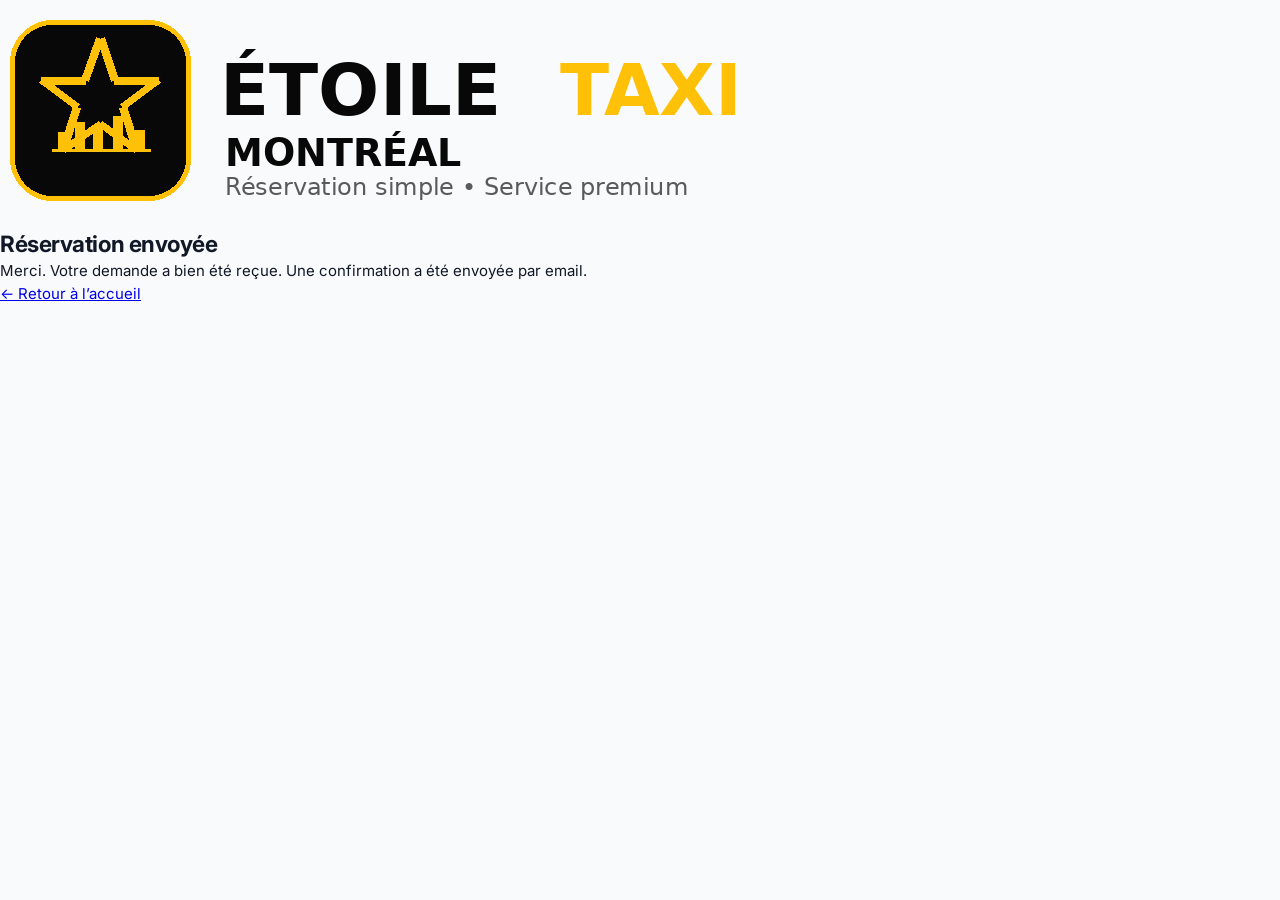
<file: merci.html>
<!DOCTYPE html>
<html lang="fr">
<head>
<meta charset="utf-8">
<meta name="viewport" content="width=device-width, initial-scale=1">
<title>Merci | Taxi Étoile Montréal</title>
<link rel="stylesheet" href="style.css">
</head>
<body>
<section class="confirmation-page">
<main class="thanks-page">
  <div class="thanks-card">
    <img src="logo-taxi-etoile.png" alt="Taxi Étoile">
    <h1>Réservation envoyée</h1>
    <p>Merci. Votre demande a bien été reçue. Une confirmation a été envoyée par email.</p>
    <a href="index.html" class="back-home-btn">← Retour à l’accueil</a>
  </div>
</main>
</section>
</body>
</html>
</file>
<file: style.css>
/* ═══════════════════════════════════════════
   TRANSPORT DZ — Design System v2
   Clean, professional, mobile-first
═══════════════════════════════════════════ */
@import url('https://fonts.googleapis.com/css2?family=Inter:wght@400;500;600;700;800&display=swap');

:root {
  --brand: #1a56db;
  --brand-dark: #1e40af;
  --brand-light: #eff6ff;
  --success: #16a34a;
  --success-light: #dcfce7;
  --danger: #dc2626;
  --danger-light: #fee2e2;
  --warning: #d97706;
  --warning-light: #fef3c7;
  --gray-50: #f9fafb;
  --gray-100: #f3f4f6;
  --gray-200: #e5e7eb;
  --gray-300: #d1d5db;
  --gray-400: #9ca3af;
  --gray-500: #6b7280;
  --gray-600: #4b5563;
  --gray-700: #374151;
  --gray-800: #1f2937;
  --gray-900: #111827;
  --white: #ffffff;
  --radius-sm: 8px;
  --radius: 12px;
  --radius-lg: 16px;
  --radius-xl: 20px;
  --shadow-sm: 0 1px 3px rgba(0,0,0,.08);
  --shadow: 0 4px 12px rgba(0,0,0,.08);
  --shadow-lg: 0 8px 24px rgba(0,0,0,.12);
  --font: 'Inter', -apple-system, BlinkMacSystemFont, sans-serif;
}

* { box-sizing: border-box; -webkit-tap-highlight-color: transparent; }
html, body { margin: 0; width: 100%; overflow-x: hidden; font-family: var(--font); background: var(--gray-50); color: var(--gray-900); font-size: 15px; line-height: 1.5; }
body { padding-bottom: 80px; }
button, input, select, textarea { font-family: inherit; }
h1,h2,h3 { margin: 0; font-weight: 700; letter-spacing: -0.02em; }
p { margin: 0; }

/* ── Hidden ── */
.hidden { display: none !important; }

/* ═══════════════════════
   TOAST NOTIFICATIONS
═══════════════════════ */
.toastContainer {
  position: fixed; top: 16px; right: 16px; left: 16px;
  z-index: 99999;
  display: flex; flex-direction: column; gap: 8px;
  pointer-events: none;
}
.toast {
  display: flex; align-items: center; gap: 10px;
  background: var(--gray-900); color: var(--white);
  padding: 12px 16px; border-radius: var(--radius);
  box-shadow: var(--shadow-lg); font-size: 14px; font-weight: 500;
  pointer-events: auto;
  animation: toastIn 0.25s ease, toastOut 0.3s ease 3s forwards;
}
.toast.toast--success { background: var(--success); }
.toast.toast--danger { background: var(--danger); }
.toast.toast--warning { background: var(--warning); }
@keyframes toastIn { from { opacity:0; transform:translateY(-8px); } to { opacity:1; transform:translateY(0); } }
@keyframes toastOut { from { opacity:1; } to { opacity:0; pointer-events:none; } }

/* ═══════════════════════
   HEADER
═══════════════════════ */
.appHeader {
  position: sticky; top: 0; z-index: 100;
  display: flex; align-items: center; justify-content: space-between;
  padding: 12px 16px;
  background: var(--white); border-bottom: 1px solid var(--gray-200);
  box-shadow: var(--shadow-sm);
}
.appHeaderLeft { display: flex; align-items: center; gap: 10px; }
.appLogo { font-size: 24px; }
.appName { font-size: 16px; font-weight: 800; color: var(--gray-900); }
.appCity { font-size: 12px; font-weight: 500; color: var(--brand); }
.appHeaderRight { display: flex; align-items: center; gap: 10px; }
.statusDot {
  width: 8px; height: 8px; border-radius: 50%; flex-shrink: 0;
}
.statusDot--loading { background: var(--gray-400); animation: pulse 1.5s infinite; }
.statusDot--ok { background: var(--success); }
.statusDot--error { background: var(--danger); }
@keyframes pulse { 0%,100%{opacity:1} 50%{opacity:.3} }
.headerLoginBtn {
  background: var(--brand-light); color: var(--brand);
  border: 1px solid #bfdbfe; border-radius: var(--radius-sm);
  padding: 6px 12px; font-size: 13px; font-weight: 600; cursor: pointer;
}

/* ═══════════════════════
   MAIN / PAGES
═══════════════════════ */
.appMain { max-width: 640px; margin: 0 auto; padding: 0; }
.page { display: none; padding: 16px; }
.page.active { display: block; }

/* ═══════════════════════
   CARDS
═══════════════════════ */
.card {
  background: var(--white); border: 1px solid var(--gray-200);
  border-radius: var(--radius-lg); padding: 16px;
  margin-bottom: 12px; box-shadow: var(--shadow-sm);
}
.card--warning { background: var(--warning-light); border-color: #fde68a; }
.cardHeader {
  display: flex; align-items: center; justify-content: space-between;
  margin-bottom: 12px;
}
.cardHeader h3 { font-size: 15px; font-weight: 700; }
.cardDesc { font-size: 13px; color: var(--gray-500); margin: 4px 0 12px; }
.countBadge {
  background: var(--gray-100); color: var(--gray-600);
  border-radius: 999px; padding: 2px 8px; font-size: 12px; font-weight: 700;
}
.countBadge--orange { background: var(--warning-light); color: var(--warning); }
.detailsCard summary {
  font-size: 15px; font-weight: 600; cursor: pointer;
  list-style: none; padding: 2px 0;
}
.detailsCard[open] summary { margin-bottom: 12px; }

/* ═══════════════════════
   BUTTONS
═══════════════════════ */
.btn-primary {
  display: block; width: 100%;
  background: var(--brand); color: var(--white);
  border: 0; border-radius: var(--radius); padding: 12px 16px;
  font-size: 15px; font-weight: 700; cursor: pointer;
  box-shadow: 0 4px 12px rgba(26,86,219,.3);
  transition: background 0.15s, transform 0.1s;
}
.btn-primary:hover { background: var(--brand-dark); }
.btn-primary:active { transform: scale(.98); }
.btn-primary:disabled { opacity:.5; pointer-events:none; }
.btn-secondary {
  display: block; width: 100%;
  background: var(--white); color: var(--brand);
  border: 1.5px solid var(--brand); border-radius: var(--radius); padding: 11px 16px;
  font-size: 15px; font-weight: 600; cursor: pointer;
  transition: background 0.15s;
}
.btn-secondary:hover { background: var(--brand-light); }
.btn-ghost {
  display: block; width: 100%;
  background: transparent; color: var(--gray-600);
  border: 1.5px solid var(--gray-300); border-radius: var(--radius); padding: 11px 16px;
  font-size: 15px; font-weight: 600; cursor: pointer;
}
.btn-ghost-sm {
  background: transparent; color: var(--gray-500);
  border: 0; padding: 4px 8px; font-size: 13px; font-weight: 600; cursor: pointer;
  border-radius: var(--radius-sm);
}
.btn-ghost-sm:hover { background: var(--gray-100); }
.btn-danger {
  display: block; width: 100%;
  background: var(--danger-light); color: var(--danger);
  border: 0; border-radius: var(--radius); padding: 12px 16px;
  font-size: 15px; font-weight: 700; cursor: pointer;
}
.btn-online {
  flex: 1; background: var(--success); color: var(--white);
  border: 0; border-radius: var(--radius); padding: 14px;
  font-size: 15px; font-weight: 700; cursor: pointer;
}
.btn-offline {
  flex: 1; background: var(--danger-light); color: var(--danger);
  border: 0; border-radius: var(--radius); padding: 14px;
  font-size: 15px; font-weight: 700; cursor: pointer;
}
.btn-icon {
  background: var(--gray-100); color: var(--gray-700);
  border: 0; border-radius: var(--radius-sm);
  width: 44px; height: 44px; font-size: 18px; cursor: pointer; flex-shrink: 0;
  display: flex; align-items: center; justify-content: center;
}

/* ═══════════════════════
   FORMS
═══════════════════════ */
label { display: block; font-size: 13px; font-weight: 600; color: var(--gray-700); margin-bottom: 6px; }
input[type="text"], input[type="email"], input[type="password"], input[type="tel"],
input[type="number"], input[inputmode], select, textarea {
  display: block; width: 100%;
  background: var(--gray-50); border: 1.5px solid var(--gray-200);
  border-radius: var(--radius); padding: 10px 14px;
  font-size: 15px; color: var(--gray-900);
  outline: none; transition: border-color 0.15s;
}
input:focus, select:focus, textarea:focus {
  border-color: var(--brand); background: var(--white);
  box-shadow: 0 0 0 3px rgba(26,86,219,.1);
}
.authSelect { margin-bottom: 12px; }
.colorInput { padding: 4px; height: 44px; cursor: pointer; }
.jsonBox { min-height: 160px; font-family: ui-monospace, monospace; font-size: 13px; }
.formGroup { margin-bottom: 12px; }
.formRow { display: grid; grid-template-columns: 1fr 1fr; gap: 12px; }
.formActions { display: flex; gap: 8px; margin-top: 16px; }
.formActions .btn-primary { flex: 1; }
.formStatus { font-size: 13px; color: var(--gray-500); margin-top: 8px; min-height: 18px; }
.formStatus.status--ok { color: var(--success); }
.formStatus.status--error { color: var(--danger); }
.filterRow { display: flex; gap: 8px; margin-bottom: 12px; flex-wrap: wrap; }
.filterSelect {
  background: var(--white); border: 1.5px solid var(--gray-200);
  border-radius: var(--radius-sm); padding: 8px 10px; font-size: 14px;
  font-weight: 500; cursor: pointer; flex: 1; min-width: 0;
}
.filterInput {
  flex: 1; background: var(--white); border: 1.5px solid var(--gray-200);
  border-radius: var(--radius-sm); padding: 8px 12px; font-size: 14px;
}
.checkLabel {
  display: flex; align-items: center; gap: 8px;
  font-size: 14px; font-weight: 500; color: var(--gray-700);
  cursor: pointer; margin-bottom: 12px;
}
.checkLabel input { width: auto; }
.inputClearBtn {
  background: none; border: 0; color: var(--gray-400); cursor: pointer;
  padding: 4px; font-size: 14px; flex-shrink: 0;
}

/* ═══════════════════════
   AUTH GATE
═══════════════════════ */
.authGate {
  position: fixed; inset: 0; z-index: 9000;
  background: linear-gradient(135deg, #1a56db 0%, #1e40af 100%);
  display: flex; align-items: center; justify-content: center; padding: 16px;
}
.authCard {
  background: var(--white); border-radius: 24px;
  padding: 28px 24px; width: 100%; max-width: 400px;
  box-shadow: 0 24px 64px rgba(0,0,0,.3);
}
.authLogo { text-align: center; margin-bottom: 24px; }
.authBusIcon { font-size: 48px; margin-bottom: 8px; }
.authLogo h1 { font-size: 28px; margin-bottom: 4px; }
.authLogo p { font-size: 14px; color: var(--gray-500); }
.authTabs { display: flex; gap: 6px; background: var(--gray-100); border-radius: var(--radius-sm); padding: 4px; margin-bottom: 20px; }
.authTab { flex: 1; background: transparent; border: 0; padding: 8px; border-radius: 6px; font-size: 14px; font-weight: 600; cursor: pointer; color: var(--gray-500); }
.authTab.active { background: var(--white); color: var(--gray-900); box-shadow: var(--shadow-sm); }
.authBox { display: flex; flex-direction: column; gap: 10px; }
.authBox input, .authBox select { margin: 0; }
.authBox .btn-primary { margin-top: 4px; }
.authHint { font-size: 12px; color: var(--gray-400); text-align: center; margin-top: 4px; }
.authStatus { font-size: 13px; color: var(--danger); margin-top: 8px; text-align: center; min-height: 18px; }
.btn-ghost.authGuestBtn, #continueGuestBtn {
  margin-top: 16px; text-align: center; font-size: 14px;
  color: var(--gray-500); background: none; border: 0; width: 100%; cursor: pointer; padding: 8px;
}

/* ═══════════════════════
   HERO SEARCH (Client)
═══════════════════════ */
.heroSearch {
  background: var(--white); border: 1px solid var(--gray-200);
  border-radius: var(--radius-xl); padding: 16px; margin-bottom: 12px;
  box-shadow: var(--shadow);
}
.heroSearchTitle { font-size: 14px; font-weight: 700; color: var(--gray-500); margin-bottom: 12px; text-transform: uppercase; letter-spacing: .05em; }
.heroInputGroup {
  border: 1.5px solid var(--gray-200); border-radius: var(--radius); overflow: hidden;
  margin-bottom: 12px;
}
.heroInputRow { display: flex; align-items: center; gap: 8px; padding: 10px 12px; }
.heroInputRow input { border: 0; background: none; padding: 0; font-size: 15px; flex: 1; box-shadow: none; }
.heroInputRow input:focus { box-shadow: none; border: 0; }
.heroInputDivider { height: 1px; background: var(--gray-100); margin: 0 12px; }
.heroDot { width: 10px; height: 10px; border-radius: 50%; flex-shrink: 0; }
.heroDotBlue { background: var(--brand); }
.heroDotRed { background: var(--danger); }
.heroActions { display: flex; gap: 8px; }
.heroActions .btn-primary { flex: 1; }
.heroActions .btn-secondary { width: auto; padding: 12px 16px; }

/* ═══════════════════════
   SUGGESTIONS
═══════════════════════ */
.suggestionBox {
  border: 1px solid var(--gray-200); border-radius: var(--radius);
  background: var(--white); overflow: hidden;
  box-shadow: var(--shadow); margin-bottom: 8px;
  max-height: 220px; overflow-y: auto;
}
.suggestionItem {
  display: flex; align-items: center; gap: 10px;
  padding: 10px 14px; cursor: pointer; border-bottom: 1px solid var(--gray-100);
  transition: background 0.1s;
}
.suggestionItem:last-child { border-bottom: 0; }
.suggestionItem:hover, .suggestionItem:active { background: var(--brand-light); }
.suggestionItem strong { font-size: 14px; font-weight: 600; display: block; }
.suggestionItem small { font-size: 12px; color: var(--gray-500); }
.recentTripsBox { margin-bottom: 8px; }
.recentTripItem {
  display: flex; align-items: center; gap: 8px;
  padding: 8px 0; font-size: 14px; color: var(--gray-600);
  cursor: pointer; border-bottom: 1px solid var(--gray-100);
}
.recentTripItem:last-child { border-bottom: 0; }

/* ═══════════════════════
   ROUTE RESULT
═══════════════════════ */
.routeResult { font-size: 15px; color: var(--gray-700); margin-bottom: 12px; }
.routeStepsList { display: flex; flex-direction: column; gap: 8px; }
.routeStepCard {
  display: flex; gap: 12px; align-items: flex-start;
  padding: 12px; background: var(--gray-50); border-radius: var(--radius);
  border: 1px solid var(--gray-200);
}
.routeStepCard.busStep { border-left: 3px solid var(--brand); }
.routeStepCard.walkStep { border-left: 3px solid var(--gray-400); }
.stepIcon { font-size: 20px; flex-shrink: 0; margin-top: 2px; }
.stepTitle { font-size: 14px; font-weight: 700; }
.stepLine { margin: 3px 0; }
.stepMeta { font-size: 13px; color: var(--gray-500); }
.lineBadge { display: inline-block; color: var(--white); padding: 2px 8px; border-radius: 999px; font-size: 12px; font-weight: 700; }
.directionBadge { font-size: 12px; color: var(--gray-500); font-weight: 500; }

/* ═══════════════════════
   SECTION HEADER
═══════════════════════ */
.sectionHeader {
  display: flex; align-items: center; justify-content: space-between;
  margin: 20px 0 8px;
}
.sectionHeader h2 { font-size: 18px; }
.headerFilters { display: flex; gap: 8px; }
.headerFilters .filterSelect { padding: 6px 8px; font-size: 13px; }

/* ═══════════════════════
   BUS LIST (CLIENT)
═══════════════════════ */
.busList { display: flex; flex-direction: column; gap: 8px; margin-bottom: 12px; }
.busCard {
  display: flex; align-items: center; gap: 12px;
  background: var(--white); border: 1px solid var(--gray-200);
  border-radius: var(--radius-lg); padding: 12px 14px;
  box-shadow: var(--shadow-sm);
}
.busCard.busCard--online { border-left: 3px solid var(--success); }
.busCard.busCard--waiting { border-left: 3px solid var(--warning); }
.busIconBig { font-size: 28px; flex-shrink: 0; }
.busInfo { flex: 1; min-width: 0; }
.busName { font-size: 15px; font-weight: 700; }
.busLine { font-size: 13px; color: var(--gray-500); }
.busMeta { display: flex; align-items: center; gap: 8px; margin-top: 4px; }
.busStatusBadge {
  font-size: 11px; font-weight: 700; padding: 2px 8px; border-radius: 999px;
}
.busStatusBadge--online { background: var(--success-light); color: var(--success); }
.busStatusBadge--waiting { background: var(--warning-light); color: var(--warning); }
.busSpeed { font-size: 12px; color: var(--gray-400); }
.busEta { font-size: 14px; font-weight: 700; color: var(--brand); flex-shrink: 0; }
.emptyState { text-align: center; padding: 32px; color: var(--gray-400); font-size: 15px; }
.emptyState span { display: block; font-size: 36px; margin-bottom: 8px; }

/* ═══════════════════════
   ETA
═══════════════════════ */
.etaSelectRow { display: flex; gap: 8px; align-items: center; margin-bottom: 10px; }
.etaSelect { flex: 1; }
.etaResult { font-size: 15px; }
.etaBig { font-size: 22px; font-weight: 800; color: var(--brand); margin-bottom: 6px; }
.etaMeta { font-size: 14px; color: var(--gray-600); }
.etaList { display: flex; flex-direction: column; gap: 6px; }
.etaItem { display: flex; justify-content: space-between; align-items: center; padding: 8px 0; border-bottom: 1px solid var(--gray-100); }
.etaItem:last-child { border-bottom: 0; }
.etaStopName { font-size: 14px; font-weight: 600; }
.etaTime { font-size: 13px; font-weight: 700; color: var(--brand); }

/* ═══════════════════════
   STOPS / VEHICLES LISTS
═══════════════════════ */
.stopsList { display: flex; flex-direction: column; gap: 4px; }
.stopItem { display: flex; align-items: center; gap: 8px; padding: 6px 0; font-size: 14px; color: var(--gray-700); }
.stopDot { width: 8px; height: 8px; border-radius: 50%; background: var(--brand); flex-shrink: 0; }
.vehiclesList { display: flex; flex-direction: column; gap: 6px; }

/* ═══════════════════════
   DRIVER PAGE
═══════════════════════ */
.driverStatusCard { }
.driverStatusHeader { display: flex; align-items: center; justify-content: space-between; margin-bottom: 16px; }
.workBadge {
  display: inline-flex; align-items: center; gap: 8px;
  padding: 8px 14px; border-radius: 999px; font-size: 14px; font-weight: 700;
}
.workBadge--offline { background: var(--gray-100); color: var(--gray-600); }
.workBadge--online { background: var(--success-light); color: var(--success); }
.workBadge--warning { background: var(--warning-light); color: var(--warning); }
.workBadgeDot { width: 8px; height: 8px; border-radius: 50%; background: currentColor; }
.workBadge--online .workBadgeDot { animation: pulse 1.5s infinite; }
.speedBadge { background: var(--gray-800); color: var(--white); padding: 6px 12px; border-radius: 999px; font-size: 13px; font-weight: 700; }
.driverActions { display: flex; gap: 8px; margin-top: 16px; }
.driverStatusMsg { font-size: 13px; color: var(--gray-500); margin-top: 10px; text-align: center; }
.nextStopInfo { font-size: 16px; }
.rulesList { list-style: none; padding: 0; margin: 8px 0 0; display: flex; flex-direction: column; gap: 8px; }
.rulesList li { font-size: 14px; color: var(--gray-600); }
.warningIcon { font-size: 36px; text-align: center; margin-bottom: 8px; }
.card--warning h3 { color: var(--warning); }

/* ═══════════════════════
   ADMIN DASHBOARD
═══════════════════════ */
.adminDashboard {
  display: grid; grid-template-columns: 1fr 1fr; gap: 8px; margin-bottom: 16px;
}
.statCard {
  background: var(--white); border: 1px solid var(--gray-200);
  border-radius: var(--radius-lg); padding: 14px; text-align: center;
  box-shadow: var(--shadow-sm);
}
.statCard--alert { border-color: #fde68a; background: var(--warning-light); }
.statValue { font-size: 28px; font-weight: 800; color: var(--brand); }
.statCard--alert .statValue { color: var(--warning); }
.statLabel { font-size: 12px; font-weight: 500; color: var(--gray-500); margin-top: 2px; }
.pendingAlert {
  display: flex; align-items: center; gap: 8px;
  background: var(--warning-light); border: 1px solid #fde68a;
  border-radius: var(--radius); padding: 12px 14px; margin-bottom: 12px;
  font-size: 14px; font-weight: 600; color: var(--warning);
}
.pendingAlert button { margin-left: auto; background: var(--warning); color: var(--white); border: 0; border-radius: 6px; padding: 4px 10px; cursor: pointer; font-size: 13px; font-weight: 600; }
.pendingBadge {
  background: var(--danger); color: var(--white);
  border-radius: 999px; padding: 0 5px; font-size: 10px; font-weight: 800;
  margin-left: 4px;
}
.adminAlertDot { /* handled inline */ }
.navAlertDot {
  position: absolute; top: 6px; right: 16px;
  width: 8px; height: 8px; border-radius: 50%; background: var(--danger);
}

/* ═══════════════════════
   ADMIN TABS
═══════════════════════ */
.adminTabs {
  display: flex; gap: 4px; overflow-x: auto; padding: 4px;
  background: var(--gray-100); border-radius: var(--radius);
  margin-bottom: 16px; -webkit-overflow-scrolling: touch;
  scrollbar-width: none;
}
.adminTabs::-webkit-scrollbar { display: none; }
.adminTab {
  flex-shrink: 0; background: transparent; border: 0;
  padding: 8px 14px; border-radius: var(--radius-sm);
  font-size: 13px; font-weight: 600; cursor: pointer;
  color: var(--gray-600); white-space: nowrap; position: relative;
  transition: all 0.15s;
}
.adminTab.active { background: var(--white); color: var(--gray-900); box-shadow: var(--shadow-sm); }
.adminPanel { display: none; }
.adminPanel.active { display: block; }

/* ═══════════════════════
   ADMIN LISTS
═══════════════════════ */
.adminList { display: flex; flex-direction: column; gap: 8px; }
.adminItem {
  display: flex; align-items: center; gap: 10px;
  padding: 10px 12px; background: var(--gray-50);
  border: 1px solid var(--gray-200); border-radius: var(--radius);
}
.adminItem.adminItem--online { border-left: 3px solid var(--success); }
.adminItemInfo { flex: 1; min-width: 0; }
.adminItemName { font-size: 14px; font-weight: 700; }
.adminItemMeta { font-size: 12px; color: var(--gray-500); margin-top: 2px; }
.adminItemActions { display: flex; gap: 6px; flex-shrink: 0; }
.adminBtnEdit, .adminBtnDelete, .adminBtnApprove, .adminBtnToggle {
  border: 0; border-radius: 6px; padding: 5px 10px;
  font-size: 12px; font-weight: 600; cursor: pointer; white-space: nowrap;
}
.adminBtnEdit { background: var(--brand-light); color: var(--brand); }
.adminBtnDelete { background: var(--danger-light); color: var(--danger); }
.adminBtnApprove { background: var(--success-light); color: var(--success); }
.adminBtnToggle { background: var(--gray-100); color: var(--gray-600); }
.incidentCard {
  padding: 12px; background: var(--warning-light);
  border: 1px solid #fde68a; border-radius: var(--radius); margin-bottom: 8px;
}
.incidentHeader { display: flex; justify-content: space-between; align-items: center; margin-bottom: 4px; }
.incidentType { font-size: 13px; font-weight: 700; color: var(--warning); }
.incidentTime { font-size: 12px; color: var(--gray-500); }
.incidentNote { font-size: 14px; color: var(--gray-700); }
.incidentDriver { font-size: 12px; color: var(--gray-500); margin-top: 4px; }

/* ═══════════════════════
   BOTTOM NAV
═══════════════════════ */
.bottomNav {
  position: fixed; left: 0; right: 0; bottom: 0; z-index: 200;
  display: grid; grid-template-columns: repeat(3, 1fr);
  background: var(--white); border-top: 1px solid var(--gray-200);
  padding: 8px 8px calc(8px + env(safe-area-inset-bottom));
  box-shadow: 0 -4px 16px rgba(0,0,0,.08);
}
.navBtn {
  display: flex; flex-direction: column; align-items: center;
  gap: 2px; padding: 8px 4px; border: 0; background: transparent;
  cursor: pointer; border-radius: var(--radius); position: relative;
  transition: background 0.15s;
}
.navBtn.active { background: var(--brand-light); }
.navIcon { font-size: 22px; }
.navLabel { font-size: 11px; font-weight: 600; color: var(--gray-500); }
.navBtn.active .navLabel { color: var(--brand); }

/* ═══════════════════════
   MODALS
═══════════════════════ */
.modal {
  position: fixed; inset: 0; z-index: 9000;
  display: flex; align-items: flex-end; justify-content: center;
  background: rgba(0,0,0,.5); backdrop-filter: blur(4px);
  padding: 0;
}
.modalCard {
  background: var(--white); border-radius: 24px 24px 0 0;
  padding: 24px 16px calc(24px + env(safe-area-inset-bottom));
  width: 100%; max-width: 640px; max-height: 90vh; overflow-y: auto;
  box-shadow: 0 -8px 32px rgba(0,0,0,.2);
  display: flex; flex-direction: column; gap: 10px;
}
.modalCard--map { border-radius: 24px 24px 0 0; }
.modalHeader { display: flex; align-items: center; justify-content: space-between; margin-bottom: 4px; }
.modalHeader h2 { font-size: 20px; }
.modalClose { background: var(--gray-100); border: 0; border-radius: 50%; width: 32px; height: 32px; cursor: pointer; font-size: 14px; }
.modalDivider { text-align: center; font-size: 13px; color: var(--gray-400); }
.stopPickerMap { width: 100%; height: 300px; border-radius: var(--radius); overflow: hidden; }

/* ═══════════════════════
   FULLSCREEN MAP
═══════════════════════ */
.mapOverlay {
  position: fixed; inset: 0; z-index: 5000;
  background: #f8f9fa;
}
#fullMap {
  position: absolute; inset: 0;
  width: 100%; height: 100%;
}
.mapSearchBar {
  position: absolute; top: calc(env(safe-area-inset-top) + 12px); left: 12px; right: 12px;
  z-index: 1000;
  display: flex; align-items: center; gap: 8px;
  background: var(--white); border-radius: 999px;
  padding: 10px 16px;
  box-shadow: 0 4px 20px rgba(0,0,0,.2);
}
.mapSearchIcon { font-size: 16px; flex-shrink: 0; }
.mapSearchBar input { border: 0; background: none; font-size: 15px; flex: 1; outline: none; min-width: 0; }
.mapSearchClear { background: none; border: 0; color: var(--gray-400); font-size: 14px; cursor: pointer; flex-shrink: 0; }
.mapSearchSuggestions {
  position: absolute; top: calc(env(safe-area-inset-top) + 70px); left: 12px; right: 12px;
  z-index: 999; background: var(--white); border-radius: var(--radius-lg);
  box-shadow: var(--shadow-lg); max-height: 300px; overflow-y: auto;
}
.mapFab {
  position: absolute; z-index: 999;
  width: 48px; height: 48px; border-radius: 50%;
  border: 0; font-size: 20px; cursor: pointer;
  display: flex; align-items: center; justify-content: center;
  box-shadow: var(--shadow-lg);
  transition: transform 0.15s;
}
.mapFab:active { transform: scale(.92); }
.mapFabLocate { background: var(--white); right: 12px; bottom: 280px; }
.mapFabRefresh { background: var(--white); right: 12px; bottom: 220px; }
.mapFabClose { background: var(--gray-800); color: var(--white); right: 12px; bottom: 160px; }

/* Info sheet */
.mapInfoSheet {
  position: absolute; bottom: 0; left: 0; right: 0; z-index: 998;
  background: var(--white); border-radius: 24px 24px 0 0;
  padding: 12px 16px calc(16px + env(safe-area-inset-bottom));
  box-shadow: 0 -4px 20px rgba(0,0,0,.15);
}
.mapInfoHandle { width: 40px; height: 4px; background: var(--gray-300); border-radius: 999px; margin: 0 auto 12px; }
.mapInfoBody h2 { font-size: 18px; margin-bottom: 6px; }
.mapStatus { font-size: 14px; color: var(--gray-500); margin-bottom: 12px; }
.mapInfoBtns { display: flex; gap: 8px; }
.mapInfoBtns .btn-primary { padding: 10px; }

/* Itinerary panel */
.mapItineraryPanel {
  position: absolute; bottom: 0; left: 0; right: 0; z-index: 999;
  background: var(--white); border-radius: 24px 24px 0 0;
  padding: 12px 16px calc(16px + env(safe-area-inset-bottom));
  box-shadow: 0 -8px 24px rgba(0,0,0,.2);
}
.mapItineraryHandle { width: 40px; height: 4px; background: var(--gray-300); border-radius: 999px; margin: 0 auto 12px; }
.mapItineraryRow { display: flex; align-items: center; gap: 8px; padding: 8px 0; }
.mapItineraryRow input { flex: 1; border: 0; background: none; font-size: 15px; outline: none; }
.mapItinerarySep { height: 1px; background: var(--gray-100); margin: 0; }
.mapDot { width: 10px; height: 10px; border-radius: 50%; flex-shrink: 0; }
.mapDotBlue { background: var(--brand); }
.mapDotRed { background: var(--danger); }
.mapRouteResult { margin-top: 12px; padding: 12px; background: var(--gray-50); border-radius: var(--radius); font-size: 14px; }

/* ═══════════════════════
   LEAFLET OVERRIDES
═══════════════════════ */
.leaflet-popup-content-wrapper { border-radius: var(--radius); box-shadow: var(--shadow-lg); }
.busMarker { font-size: 28px; line-height: 1; }
.myPositionMarker { width: 16px; height: 16px; border-radius: 50%; background: var(--brand); border: 3px solid var(--white); box-shadow: 0 0 0 3px rgba(26,86,219,.3); }

/* ═══════════════════════
   RESPONSIVE
═══════════════════════ */
@media (min-width: 640px) {
  .appMain { padding: 0 16px; }
  .adminDashboard { grid-template-columns: repeat(4, 1fr); }
}

@media (prefers-color-scheme: dark) {
  :root {
    --gray-50: #111827; --gray-100: #1f2937; --gray-200: #374151;
    --gray-300: #4b5563; --gray-400: #6b7280; --gray-500: #9ca3af;
    --gray-600: #d1d5db; --gray-700: #e5e7eb; --gray-800: #f3f4f6;
    --gray-900: #f9fafb; --white: #1f2937;
    --brand-light: #1e3a5f; --success-light: #064e3b; --danger-light: #450a0a;
    --warning-light: #451a03;
  }
  .appHeader, .bottomNav { background: #111827; border-color: #374151; }
  .modal { background: rgba(0,0,0,.7); }
  .leaflet-popup-content-wrapper { background: #1f2937; color: #f9fafb; }
}

.passedStopsBox {
  margin-top: 6px;
  padding: 8px 10px;
  border-radius: 10px;
  background: #f8fafc;
  border: 1px solid #e5e7eb;
  color: #334155;
  font-size: 12px;
  line-height: 1.45;
}
</file>
